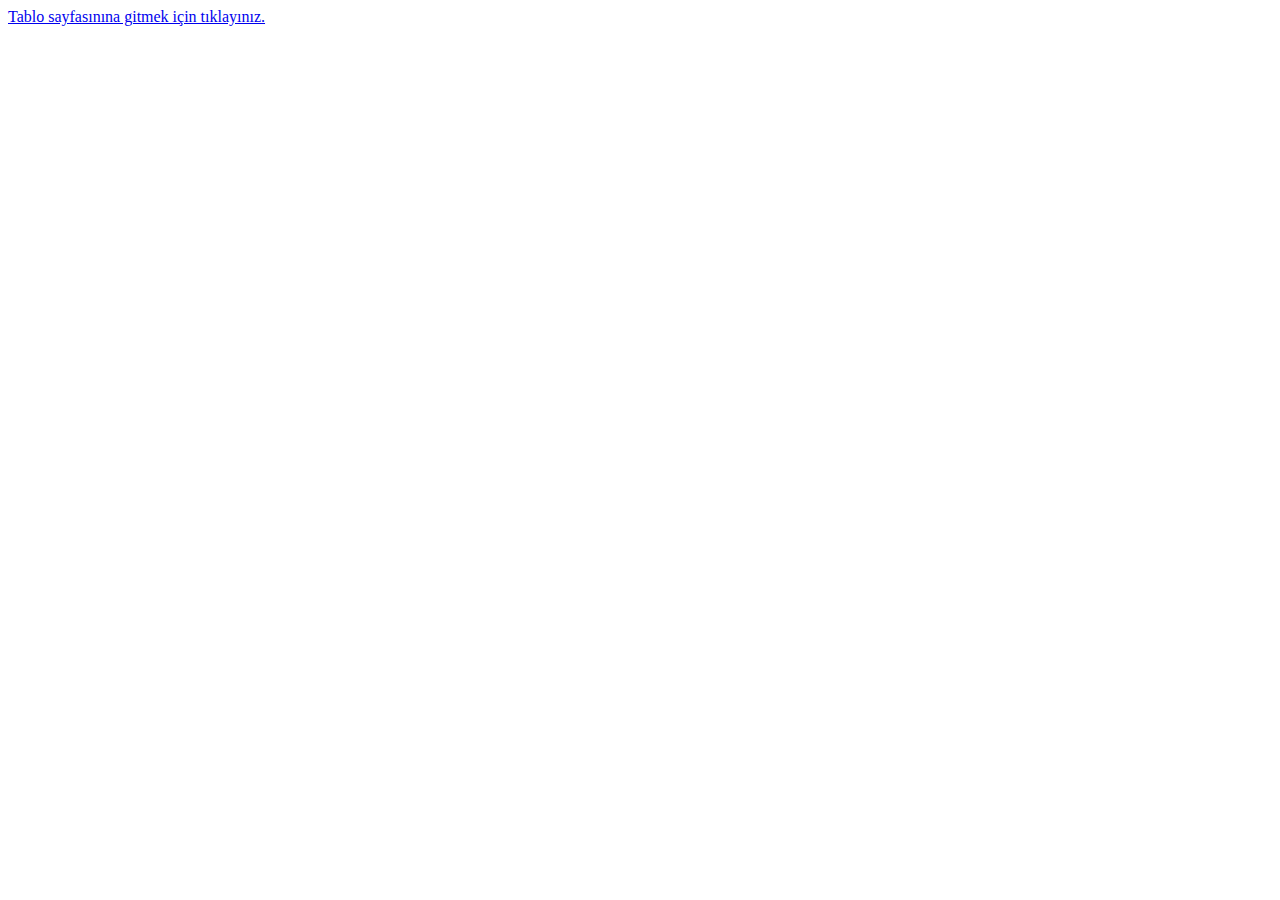
<file: index.html>
<!DOCTYPE html>
<html lang="en">
<head>
    <meta charset="UTF-8">
    <meta name="viewport" content="width=device-width, initial-scale=1.0">
    <title>Test</title>
</head>
<body>
  <a href="./pages/table-page.html"> Tablo sayfasınına gitmek için tıklayınız.</a>
</body>
</html>
</file>
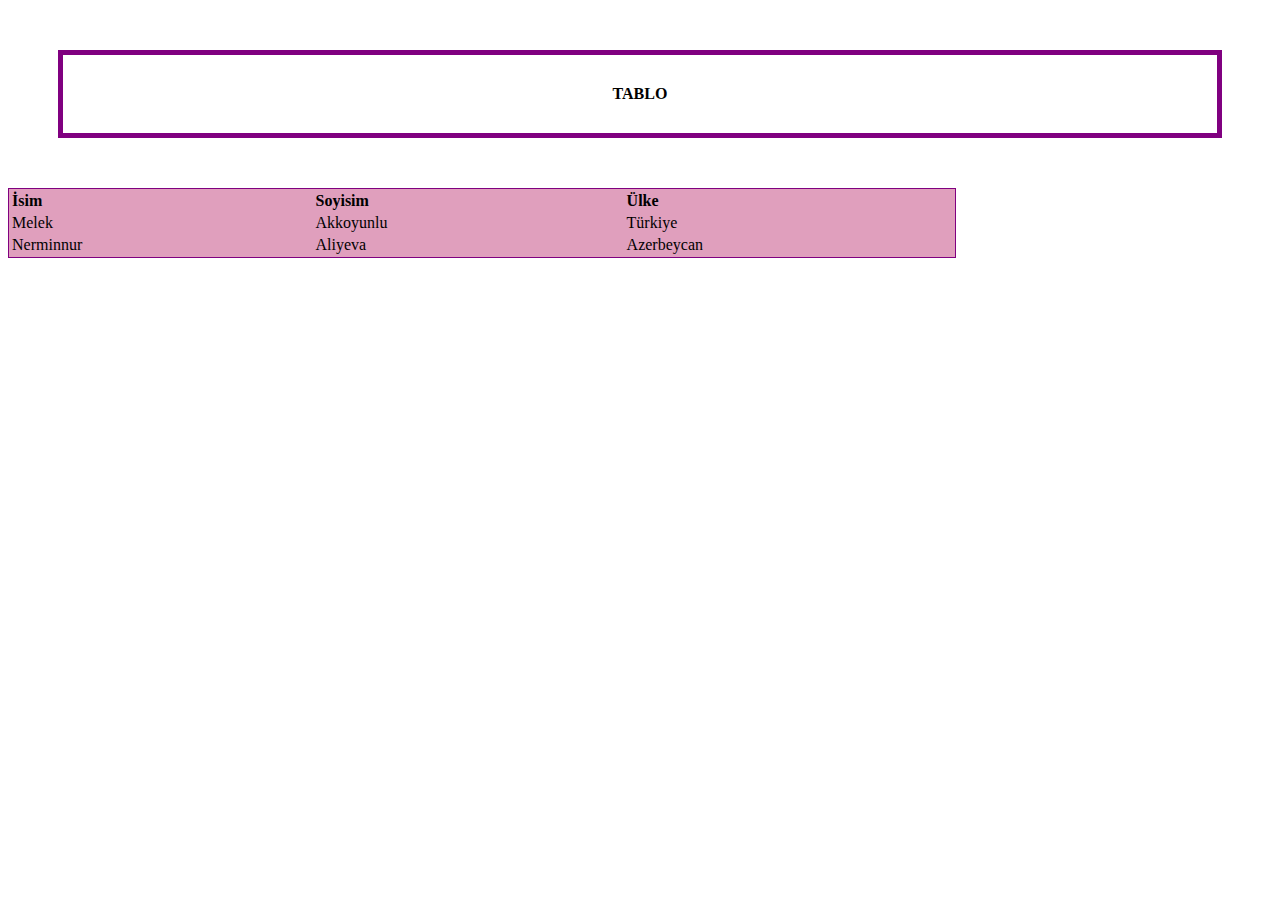
<file: pages/table-page.html>
<!DOCTYPE html>
<html lang="tr">
<head>
    <title>Document</title>
    <link rel="stylesheet" href="../styles/style.css">
</head>
<body>
    <p>TABLO</p>
   <table class="table-style sutun"> 
    <tr>                                          <!--TableRow-->
        <th >İsim</th>                            <!--TableHeading-->
        <th>Soyisim</th>
        <th>Ülke</th>
    </tr>
    <tr>
        <td>Melek</td>                            <!--TableData-->
        <td>Akkoyunlu</td>
        <td>Türkiye</td>
    </tr>
    <tr>
        <td>Nerminnur</td>                        <!--TableData-->
        <td>Aliyeva</td>
        <td>Azerbeycan</td>
    </tr>
   </table> 
</body>
</html>
</file>
<file: styles/style.css>
.table-style{
    width:75%;
    border:1px solid purple;
    background-color: rgb(224, 159, 189);
    text-align: left;
    font-weight: bolder;
}

.sutun{
    border:1px solid purple;
    font-weight: lighter;
}

p{
    border:5px solid purple;
    padding: 30px;
    margin: 50px;
    font-weight: bolder;
    text-align: center;
}
</file>
